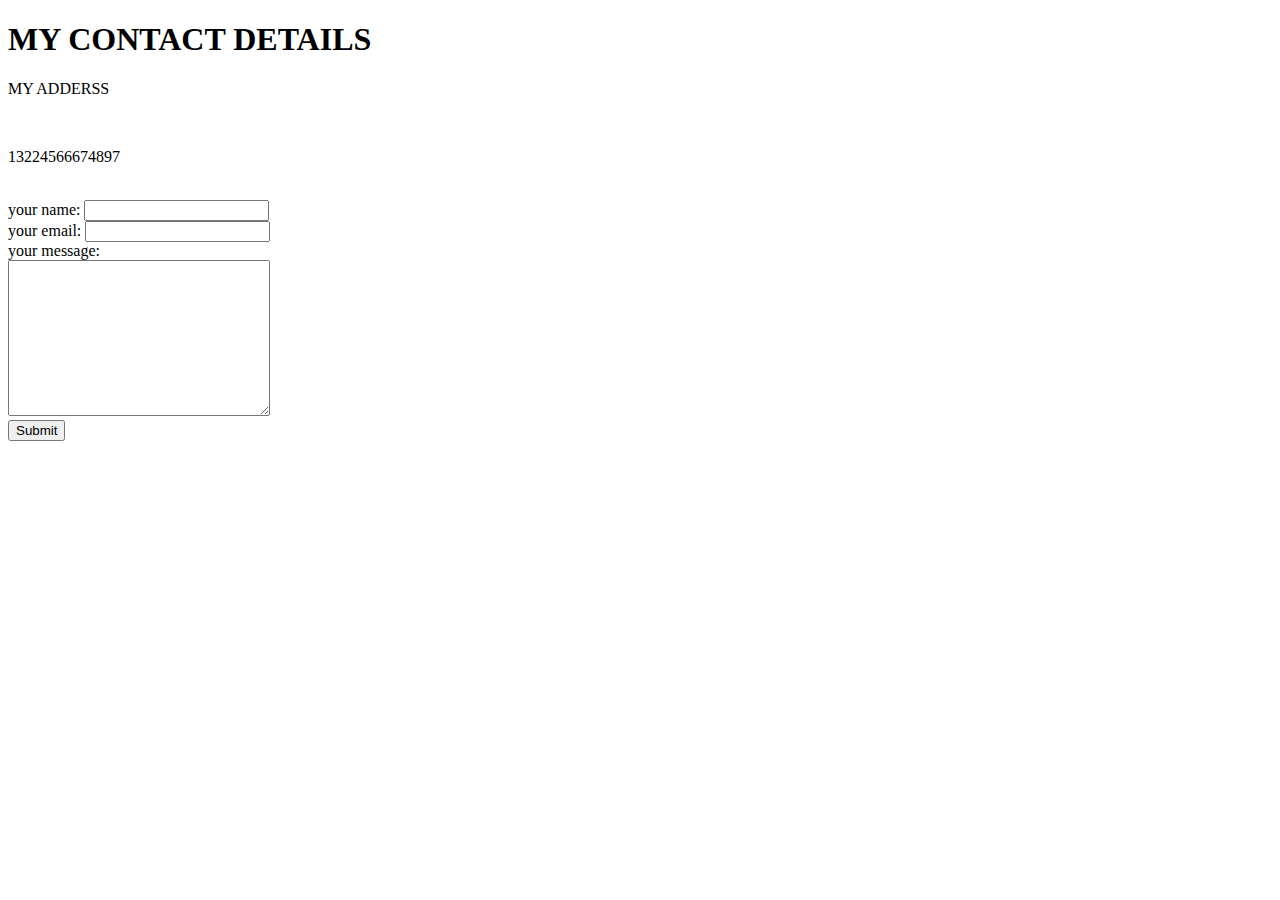
<file: CONTACT_ME.html>
<!DOCTYPE html>
<html lang="en" dir="ltr">
  <head>
    <meta charset="utf-8">
    <title>CONTACT ME</title>
  </head>
  <body>
    <h1>MY CONTACT DETAILS</h1>
    <p>MY ADDERSS</p><br>
    <p>13224566674897</p><br>
    <form action="mailto:harsha2041889@gmai.com" method="post" enctype="text/plain">
      <label>your name:</label>
      <input type="text" name="your name" value=""><br>
      <label>your email:</label>
      <input type="text" name="your email" value=""><br>
      <label>your message:</label><br>
      <textarea name="your message" rows="10" cols="30"></textarea><br>
      <input type="submit" name="">
    </form>
  </body>
</html>
</file>
